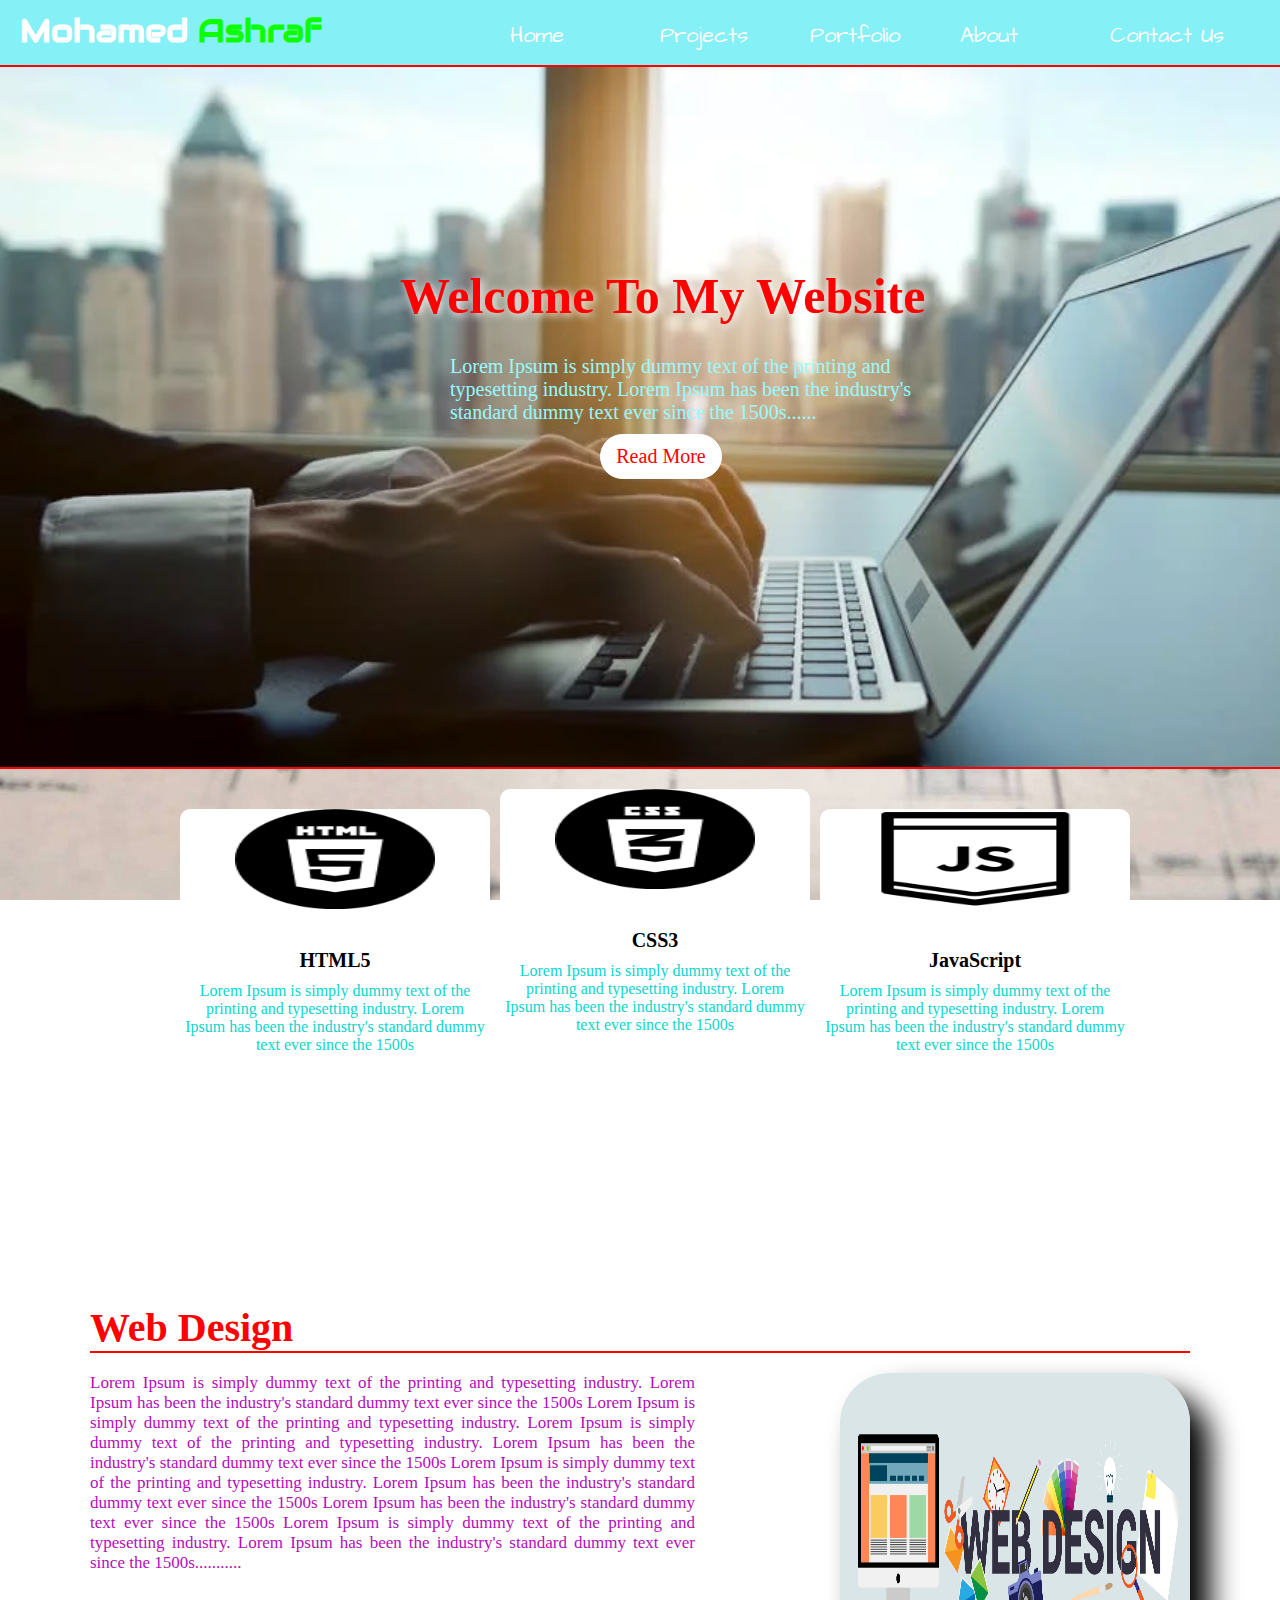
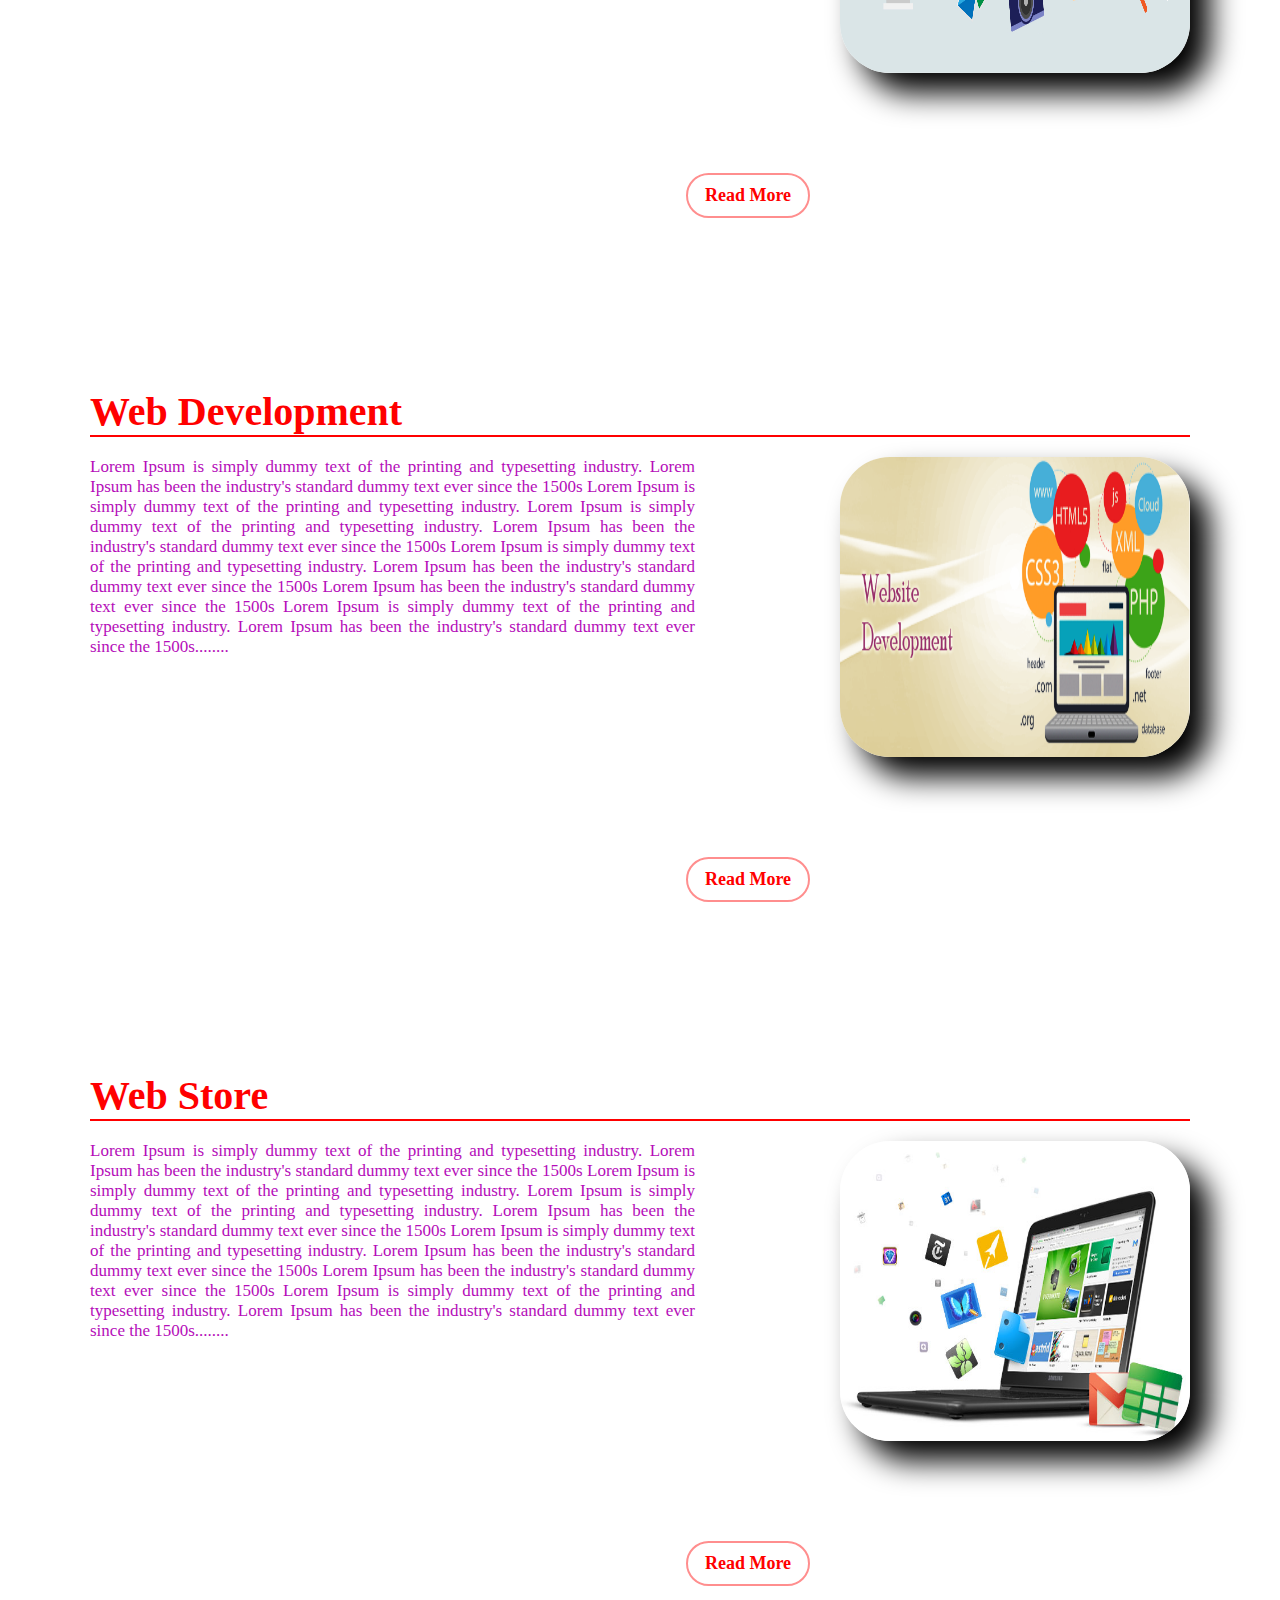
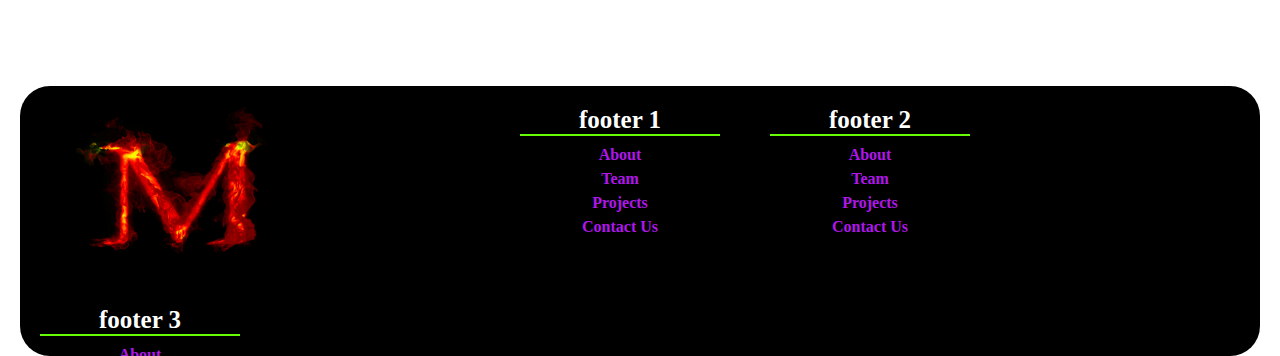
<file: index.html>
<!DOCTYPE HTML PUBLIC "-//W3C//DTD HTML 4.0 Transitional//EN">
<html>
	<head>
		<title>Home</title>
		<link rel="icon" type="image/png" href="images/1.png"/>
		<meta charset="UTF-8"/>
		<link rel="stylesheet" type="text/css" href="css/style.css" />
		<link href='https://fonts.googleapis.com/css?family=Audiowide' rel='stylesheet'>
		<link href='https://fonts.googleapis.com/css?family=Architects Daughter' rel='stylesheet'>
	</head>
	<body>
	<!-- Header -->
	 <header id="header">
	 	<h1> Mohamed <span> Ashraf </span></h1>
	 	<nav>
	 		<ul>
	 			<li><a href="#">Home</a></li>
	 			<li><a href="projects.html">Projects</a></li>
	 			<li><a href="Portfolio.html">Portfolio</a></li>
	 			<li><a href="about.html">About</a></li>
	 			<li><a href="contact-us.html">Contact Us</a></li>
	 		</ul>
	 	</nav>
	 </header>
	 
	 <!-- Slider -->
	 <div id="slider">
	 	<h2>Welcome To My Website</h2>
	 	<p>Lorem Ipsum is simply dummy text of the printing and typesetting industry. Lorem Ipsum has been the industry's standard dummy text ever since the 1500s......</p>
	 	<a href="#">Read More</a>
	 </div>
	 <!-- features -->
	 <div id="features">
	 	<ul>
	 		<li id="feature1">
	 			<h4>HTML5</h4>
	 			<p>Lorem Ipsum is simply dummy text of the printing and typesetting industry. Lorem Ipsum has been the industry's standard dummy text ever since the 1500s</p>
	 		</li>
	 		<li id="feature2">
	 			<h4>CSS3</h4>
	 			<p>Lorem Ipsum is simply dummy text of the printing and typesetting industry. Lorem Ipsum has been the industry's standard dummy text ever since the 1500s</p>
	 		</li>
	 		<li id="feature3">
	 			<h4>JavaScript</h4>
	 			<p>Lorem Ipsum is simply dummy text of the printing and typesetting industry. Lorem Ipsum has been the industry's standard dummy text ever since the 1500s</p>
	 		</li>
	 	</ul>
	 </div>
	  <!-- article -->
	 <div id="article">
	 
	 <article>
	 	<h3>Web Design</h3>
	 	<p>Lorem Ipsum is simply dummy text of the printing and typesetting industry. Lorem Ipsum has been the industry's standard dummy text ever since the 1500s Lorem Ipsum is simply dummy text of the printing and typesetting industry. Lorem Ipsum is simply dummy text of the printing and typesetting industry. Lorem Ipsum has been the industry's standard dummy text ever since the 1500s Lorem Ipsum is simply dummy text of the printing and typesetting industry. Lorem Ipsum has been the industry's standard dummy text ever since the 1500s Lorem Ipsum has been the industry's standard dummy text ever since the 1500s
	 	Lorem Ipsum is simply dummy text of the printing and typesetting industry. Lorem Ipsum has been the industry's standard dummy text ever since the 1500s...........</p>
	 	<img src="images/3.png" />
	 	<a href="#" class="read">Read More</a>
	 </article>
	 
	 <article>
	 	<h3>Web Development</h3>
	 	<p>Lorem Ipsum is simply dummy text of the printing and typesetting industry. Lorem Ipsum has been the industry's standard dummy text ever since the 1500s Lorem Ipsum is simply dummy text of the printing and typesetting industry. Lorem Ipsum is simply dummy text of the printing and typesetting industry. Lorem Ipsum has been the industry's standard dummy text ever since the 1500s Lorem Ipsum is simply dummy text of the printing and typesetting industry. Lorem Ipsum has been the industry's standard dummy text ever since the 1500s Lorem Ipsum has been the industry's standard dummy text ever since the 1500s
	 	Lorem Ipsum is simply dummy text of the printing and typesetting industry. Lorem Ipsum has been the industry's standard dummy text ever since the 1500s........</p>
	 	<img src="images/13624447-Hand-pointing-at-a-Web-Development-illustration-on-blue-background--Stock-Illustration.png" />
	 	<a href="#" class="read">Read More</a>
	 </article>
	 
	 <article>
	 	<h3>Web Store</h3>
	 	<p>Lorem Ipsum is simply dummy text of the printing and typesetting industry. Lorem Ipsum has been the industry's standard dummy text ever since the 1500s Lorem Ipsum is simply dummy text of the printing and typesetting industry. Lorem Ipsum is simply dummy text of the printing and typesetting industry. Lorem Ipsum has been the industry's standard dummy text ever since the 1500s Lorem Ipsum is simply dummy text of the printing and typesetting industry. Lorem Ipsum has been the industry's standard dummy text ever since the 1500s Lorem Ipsum has been the industry's standard dummy text ever since the 1500s
	 	Lorem Ipsum is simply dummy text of the printing and typesetting industry. Lorem Ipsum has been the industry's standard dummy text ever since the 1500s........</p>
	 	<img src="images/webstore-consumer.jpg" />
	 	<a href="#" class="read">Read More</a>
	 </article>
	 
	 </div>
	 
	  <!-- footer -->
     <footer>
        <img src="images/1.png" />
     	<div id="first-footer">
     		<div class="footer1">
     			<h4>footer 1</h4>
     		<ul>
     			<li>About</li>
     			<li>Team</li>
     			<li>Projects</li>
     			<li>Contact Us</li>
     		</ul>
     		</div>
     		
     		
     		<div class="footer2">
     			<h4>footer 2</h4>
     		<ul>
     			<li>About</li>
     			<li>Team</li>
     			<li>Projects</li>
     			<li>Contact Us</li>
     		</ul>
     		</div>
     		
     		<div class="footer3">
     			<h4>footer 3</h4>
     		<ul>
     			<li>About</li>
     			<li>Team</li>
     			<li>Projects</li>
     			<li>Contact Us</li>
     		</ul>
     		</div>
     	</div>
     	<div id="second-footer" >
     		<p>CopyRight&copy; 2017 <a href="#">Mohamed Ashraf</a>. All Rights are reserved.</p>
     	</div>
     </footer>
	</body>
</html>
</file>
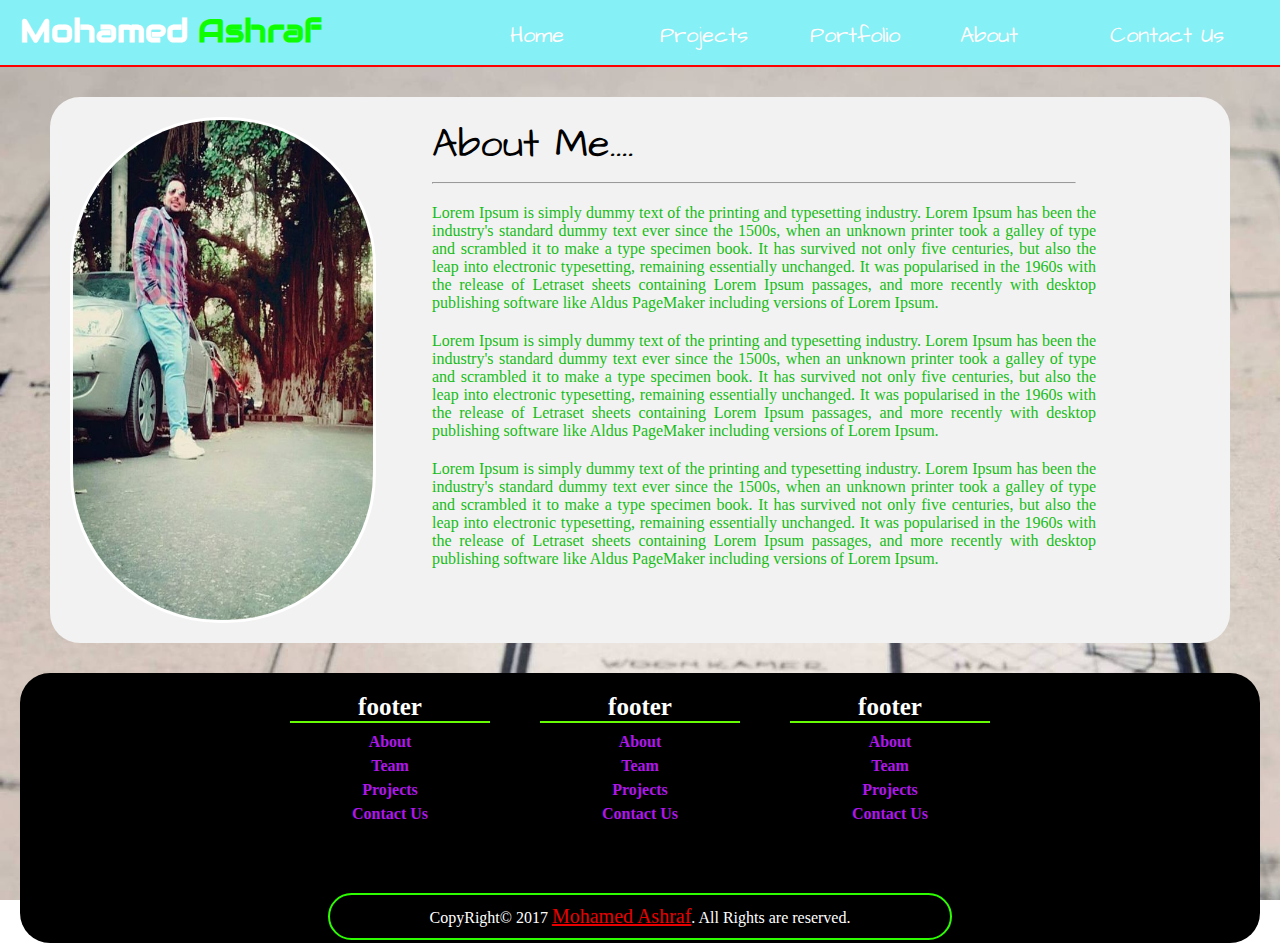
<file: about.html>
<!DOCTYPE HTML PUBLIC "-//W3C//DTD HTML 4.0 Transitional//EN">
<html>
<head>
	<title>About</title>
	<link rel="icon" type="image/png" href="images/1.png"/>
	<meta charset="UTF-8"/>
	<link rel="stylesheet" type="text/css" href="css/style.css" />
	<link href='https://fonts.googleapis.com/css?family=Audiowide' rel='stylesheet'>
	<link href='https://fonts.googleapis.com/css?family=Architects Daughter' rel='stylesheet'>
</head>
<body>
   <!-- Header -->
		 <header id="header">
		 	<h1> Mohamed <span> Ashraf </span></h1>
		 	<nav>
		 		<ul>
		 			<li><a href="index.html">Home</a></li>
		 			<li><a href="projects.html">Projects</a></li>
		 			<li><a href="Portfolio.html">Portfolio</a></li>
		 			<li><a href="#">About</a></li>
		 			<li><a href="contact-us.html">Contact Us</a></li>
		 		</ul>
		 	</nav>
		 </header>
		 
		 <div class="about">
		 	<div class="about-image">
		 		<img src="images/About img/memo.jpg" alt="Mohamed"/>
		 	</div>
		 	<div class="about-content">
		 		<h1>About Me....</h1>
		 		<hr />
		 		<p>Lorem Ipsum is simply dummy text of the printing and typesetting industry. Lorem Ipsum has been the industry's standard dummy text ever since the 1500s, when an unknown printer took a galley of type and scrambled it to make a type specimen book. It has survived not only five centuries, but also the leap into electronic typesetting, remaining essentially unchanged. It was popularised in the 1960s with the release of Letraset sheets containing Lorem Ipsum passages, and more recently with desktop publishing software like Aldus PageMaker including versions of Lorem Ipsum.</p>
		 		<p>Lorem Ipsum is simply dummy text of the printing and typesetting industry. Lorem Ipsum has been the industry's standard dummy text ever since the 1500s, when an unknown printer took a galley of type and scrambled it to make a type specimen book. It has survived not only five centuries, but also the leap into electronic typesetting, remaining essentially unchanged. It was popularised in the 1960s with the release of Letraset sheets containing Lorem Ipsum passages, and more recently with desktop publishing software like Aldus PageMaker including versions of Lorem Ipsum.</p>
		 		<p>Lorem Ipsum is simply dummy text of the printing and typesetting industry. Lorem Ipsum has been the industry's standard dummy text ever since the 1500s, when an unknown printer took a galley of type and scrambled it to make a type specimen book. It has survived not only five centuries, but also the leap into electronic typesetting, remaining essentially unchanged. It was popularised in the 1960s with the release of Letraset sheets containing Lorem Ipsum passages, and more recently with desktop publishing software like Aldus PageMaker including versions of Lorem Ipsum.</p>
		 	</div>
		 </div>
		 
		 
		 
		 
		 
		 
		   <!-- footer -->
     <footer>
     	<div id="first-footer">
     		<div class="footer1">
     			<h4>footer</h4>
     		<ul>
     			<li>About</li>
     			<li>Team</li>
     			<li>Projects</li>
     			<li>Contact Us</li>
     		</ul>
     		</div>
     		
     		
     		<div class="footer2">
     			<h4>footer</h4>
     		<ul>
     			<li>About</li>
     			<li>Team</li>
     			<li>Projects</li>
     			<li>Contact Us</li>
     		</ul>
     		</div>
     		
     		<div class="footer3">
     			<h4>footer</h4>
     		<ul>
     			<li>About</li>
     			<li>Team</li>
     			<li>Projects</li>
     			<li>Contact Us</li>
     		</ul>
     		</div>
     	</div>
     	<div id="second-footer">
     		<p>CopyRight&copy; 2017 <a href="#">Mohamed Ashraf</a>. All Rights are reserved.</p>
     	</div>
     </footer>
</body>
</html>
</file>
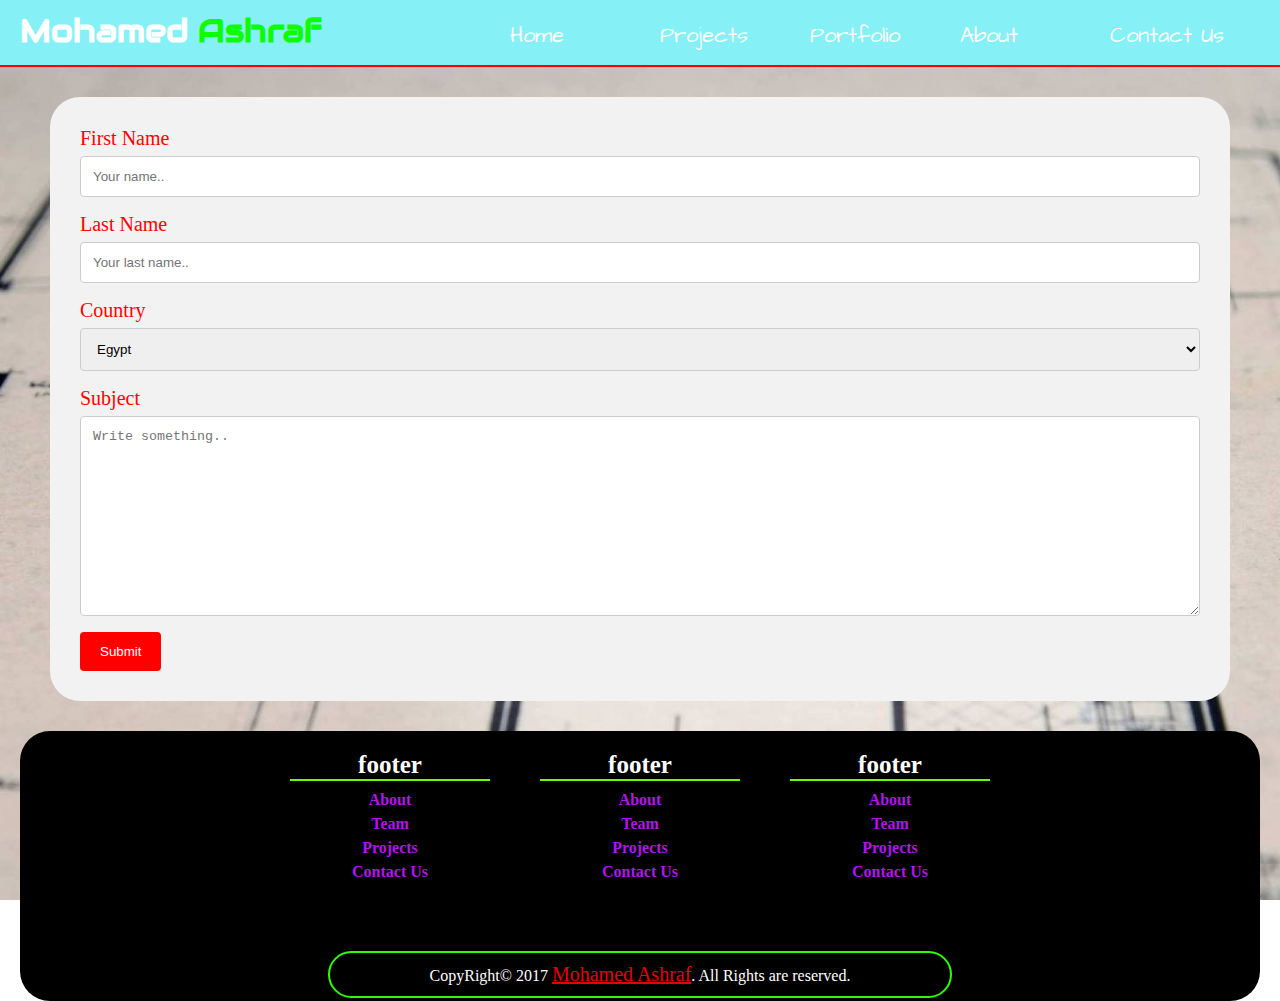
<file: contact-us.html>
<!DOCTYPE HTML PUBLIC "-//W3C//DTD HTML 4.0 Transitional//EN">
<html>
<head>
	<title>Contact Us</title>
	<link rel="icon" type="image/png" href="images/1.png"/>
	<meta charset="UTF-8"/>
	<link rel="stylesheet" type="text/css" href="css/style.css" />
	<link href='https://fonts.googleapis.com/css?family=Audiowide' rel='stylesheet'>
	<link href='https://fonts.googleapis.com/css?family=Architects Daughter' rel='stylesheet'>
</head>
<body>
   <!-- Header -->
		 <header id="header">
		 	<h1> Mohamed <span> Ashraf </span></h1>
		 	<nav>
		 		<ul>
		 			<li><a href="index.html">Home</a></li>
		 			<li><a href="projects.html">Projects</a></li>
		 			<li><a href="Portfolio.html">Portfolio</a></li>
		 			<li><a href="about.html">About</a></li>
		 			<li><a href="#">Contact Us</a></li>
		 		</ul>
		 	</nav>
		 </header>
          
          <div class="contact-us_form ">
			  <form>
			    <label for="fname">First Name</label>
			    <input type="text" id="fname" name="firstname" placeholder="Your name..">

			    <label for="lname">Last Name</label>
			    <input type="text" id="lname" name="lastname" placeholder="Your last name..">

			    <label for="country">Country</label>
			    <select id="country" name="country">
			      <option value="egypt">Egypt</option>
			      <option value="canada">Canada</option>
			      <option value="usa">USA</option>
			    </select>

			    <label for="subject">Subject</label>
			    <textarea id="subject" name="subject" placeholder="Write something.." style="height:200px"></textarea>

			    <input type="submit" value="Submit">
          </form>
      </div>
          
          
          
          
          
          
          		 
		   <!-- footer -->
     <footer>
     	<div id="first-footer">
     		<div class="footer1">
     			<h4>footer</h4>
     		<ul>
     			<li>About</li>
     			<li>Team</li>
     			<li>Projects</li>
     			<li>Contact Us</li>
     		</ul>
     		</div>
     		
     		
     		<div class="footer2">
     			<h4>footer</h4>
     		<ul>
     			<li>About</li>
     			<li>Team</li>
     			<li>Projects</li>
     			<li>Contact Us</li>
     		</ul>
     		</div>
     		
     		<div class="footer3">
     			<h4>footer</h4>
     		<ul>
     			<li>About</li>
     			<li>Team</li>
     			<li>Projects</li>
     			<li>Contact Us</li>
     		</ul>
     		</div>
     	</div>
     	<div id="second-footer">
     		<p>CopyRight&copy; 2017 <a href="#">Mohamed Ashraf</a>. All Rights are reserved.</p>
     	</div>
     </footer>
</body>
</html>
</file>
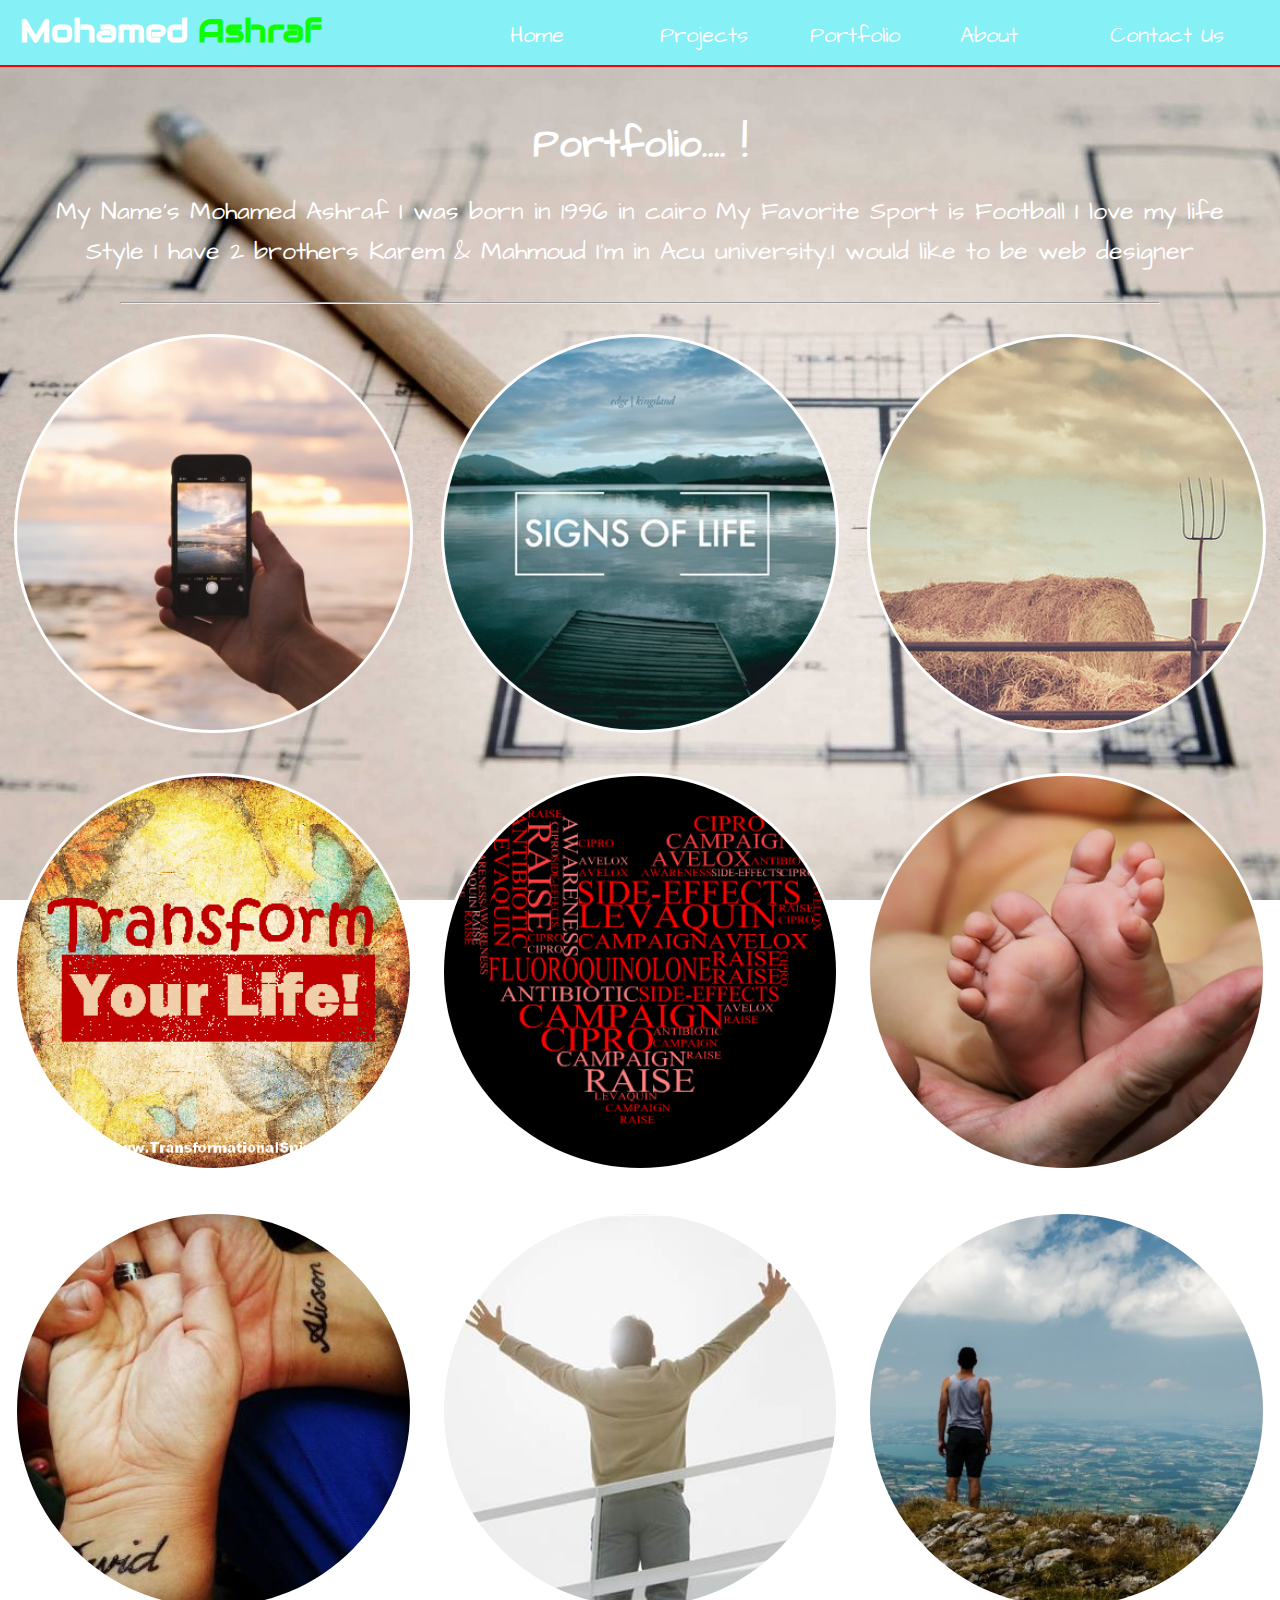
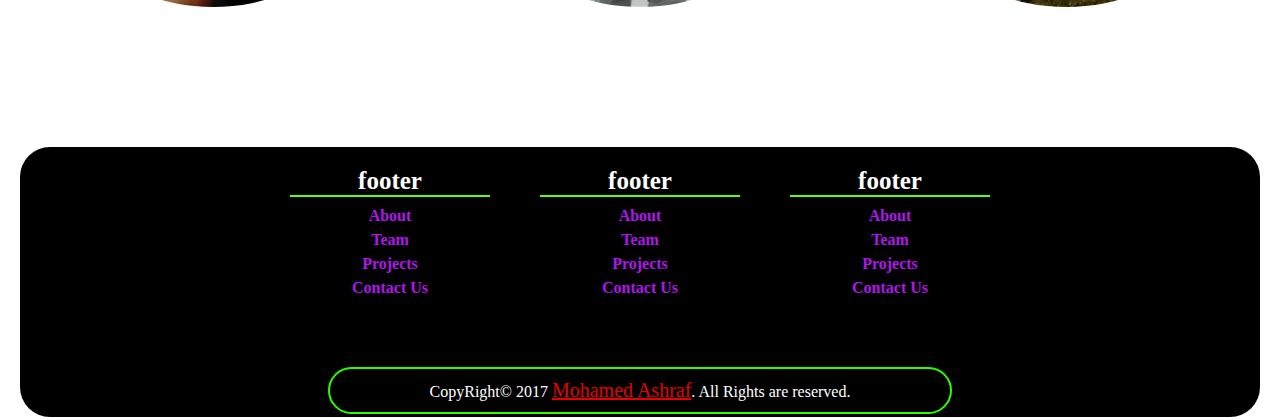
<file: Portfolio.html>
<!DOCTYPE HTML PUBLIC "-//W3C//DTD HTML 4.0 Transitional//EN">
<html>
   	<head>
			<title>Portfolio</title>
			<link rel="icon" type="image/png" href="images/1.png"/>
			<meta charset="UTF-8"/>
			<link rel="stylesheet" type="text/css" href="css/style.css" />
			<link href='https://fonts.googleapis.com/css?family=Audiowide' rel='stylesheet'>
			<link href='https://fonts.googleapis.com/css?family=Architects Daughter' rel='stylesheet'>
	</head>
	<body>
      <!-- Header -->
		 <header id="header">
		 	<h1> Mohamed <span> Ashraf </span></h1>
		 	<nav>
		 		<ul>
		 			<li><a href="index.html">Home</a></li>
		 			<li><a href="projects.html">Projects</a></li>
		 			<li><a href="#">Portfolio</a></li>
		 			<li><a href="about.html">About</a></li>
		 			<li><a href="contact-us.html">Contact Us</a></li>
		 		</ul>
		 	</nav>
		 </header>
		 <div class="Portfolio-content">
		   <h2>Portfolio.... !</h2>
        <p>My Name's Mohamed Ashraf I was born in 1996 in cairo My Favorite Sport is Football I love my life Style I have 2                       brothers Karem & Mahmoud I'm in Acu university.I would like to be web designer </p>
        <hr/>
		   <div class="our-work">
	         	<div><img src="images/Portfolio img/img3.jpg" alt="" /></div>
	        	<div><img src="images/Portfolio img/img4.jpg" alt="" /></div>
	        	<div><img src="images/Portfolio img/img5.jpg" alt="" /></div>
	        	<div><img src="images/Portfolio img/img6.png" alt="" /></div>
	        	<div><img src="images/Portfolio img/img7.gif" alt="" /></div>
	        	<div><img src="images/Portfolio img/img8.jpg" alt="" /></div>
	        	<div><img src="images/Portfolio img/img9.jpg" alt="" /></div>
	        	<div><img src="images/Portfolio img/img10.jpg" alt="" /></div>
	        	<div><img src="images/Portfolio img/img11.jpeg" alt="" /></div>
          </div>  	 	
		 </div>
		  <!-- footer -->
     <footer>
     	<div id="first-footer">
     		<div class="footer1">
     			<h4>footer</h4>
     		<ul>
     			<li>About</li>
     			<li>Team</li>
     			<li>Projects</li>
     			<li>Contact Us</li>
     		</ul>
     		</div>
     		
     		
     		<div class="footer2">
     			<h4>footer</h4>
     		<ul>
     			<li>About</li>
     			<li>Team</li>
     			<li>Projects</li>
     			<li>Contact Us</li>
     		</ul>
     		</div>
     		
     		<div class="footer3">
     			<h4>footer</h4>
     		<ul>
     			<li>About</li>
     			<li>Team</li>
     			<li>Projects</li>
     			<li>Contact Us</li>
     		</ul>
     		</div>
     	</div>
     	<div id="second-footer">
     		<p>CopyRight&copy; 2017 <a href="#">Mohamed Ashraf</a>. All Rights are reserved.</p>
     	</div>
     </footer>
	</body>
</html>
</file>
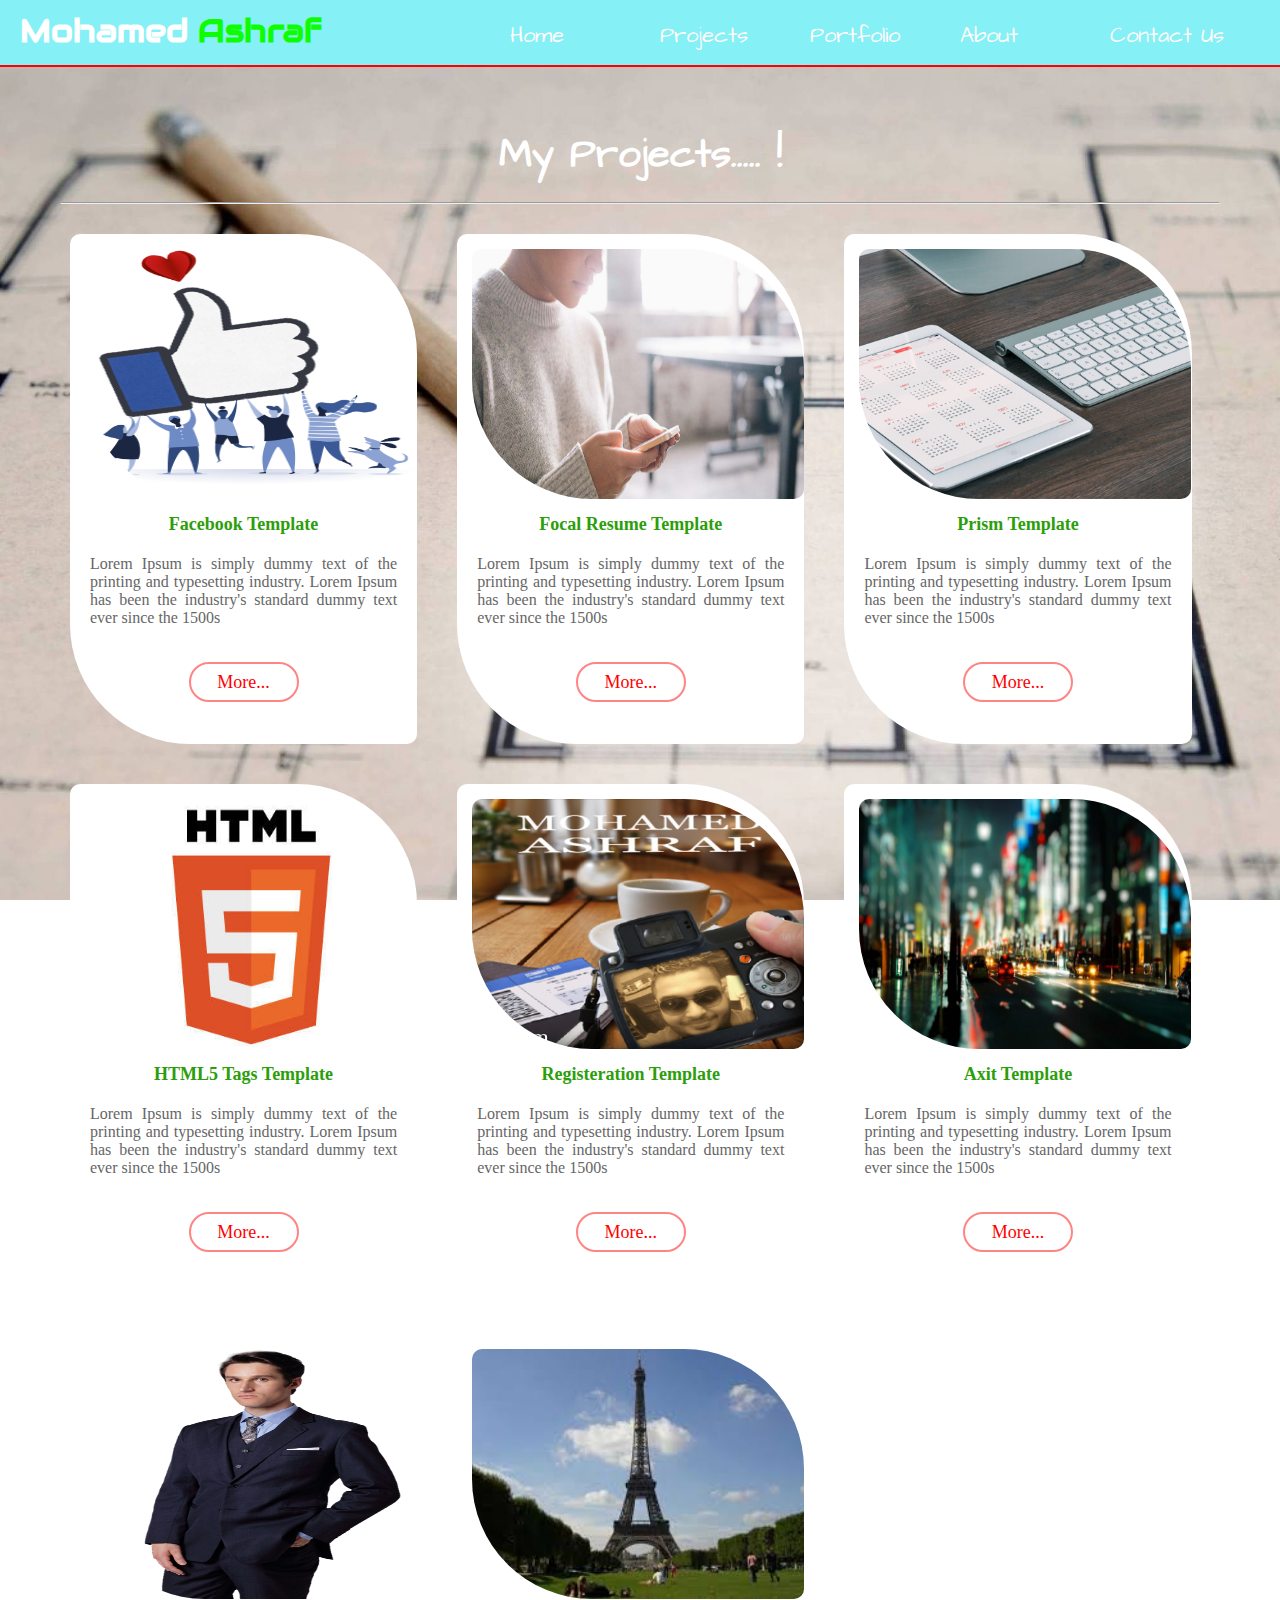
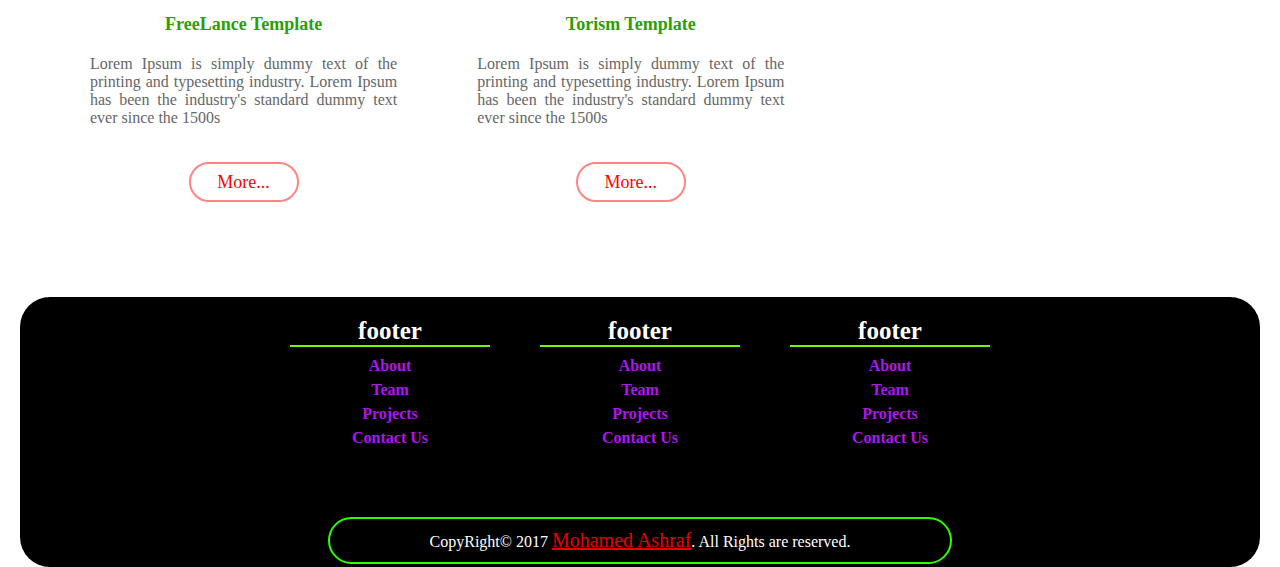
<file: projects.html>
<!DOCTYPE HTML PUBLIC "-//W3C//DTD HTML 4.0 Transitional//EN">
<html>
	<head>
		<title>Projects</title>
		<link rel="icon" type="image/png" href="images/1.png"/>
		<meta charset="UTF-8"/>
		<link rel="stylesheet" type="text/css" href="css/style.css" />
		<link href='https://fonts.googleapis.com/css?family=Audiowide' rel='stylesheet'>
		<link href='https://fonts.googleapis.com/css?family=Architects Daughter' rel='stylesheet'>
	</head>
	<body>
	      <!-- Header -->
		 <header id="header">
		 	<h1> Mohamed <span> Ashraf </span></h1>
		 	<nav>
		 		<ul>
		 			<li><a href="index.html">Home</a></li>
		 			<li><a href="#">Projects</a></li>
		 			<li><a href="Portfolio.html">Portfolio</a></li>
		 			<li><a href="about.html">About</a></li>
		 			<li><a href="contact-us.html">Contact Us</a></li>
		 		</ul>
		 	</nav>
		 </header>
		 <div id="Project-content">
		   <h2>My Projects..... !</h2><hr />
		 	<ul>
		 		<li>
		 			<img src="images/projects img/1.png" />
		 			<h3>Facebook Template</h3>
		 			<p>Lorem Ipsum is simply dummy text of the printing and typesetting industry. Lorem Ipsum has been the industry's standard dummy text ever since the 1500s</p>
		 			<button>More...</button>
		 		</li>
		 		<li>
		 			<img src="images/projects img/2.jpg" />
		 			<h3>Focal Resume Template</h3>
		 			<p>Lorem Ipsum is simply dummy text of the printing and typesetting industry. Lorem Ipsum has been the industry's standard dummy text ever since the 1500s</p>
		 			<button>More...</button>
		 		</li>
		 		<li>
		 			<img src="images/projects img/3.jpg" />
		 			<h3>Prism Template</h3>
		 			<p>Lorem Ipsum is simply dummy text of the printing and typesetting industry. Lorem Ipsum has been the industry's standard dummy text ever since the 1500s</p>
		 			<button>More...</button>
		 		</li>
		 		<li>
		 			<img src="images/projects img/4.jpg" />
		 			<h3>HTML5 Tags Template</h3>
		 			<p>Lorem Ipsum is simply dummy text of the printing and typesetting industry. Lorem Ipsum has been the industry's standard dummy text ever since the 1500s</p>
		 			<button>More...</button>
		 		</li>
		 		<li>
		 			<img src="images/projects img/5.jpg" />
		 			<h3>Registeration Template</h3>
		 			<p>Lorem Ipsum is simply dummy text of the printing and typesetting industry. Lorem Ipsum has been the industry's standard dummy text ever since the 1500s</p>
		 			<button>More...</button>
		 		</li>
		 		<li>
		 			<img src="images/projects img/6.jpg" />
		 			<h3>Axit Template</h3>
		 			<p>Lorem Ipsum is simply dummy text of the printing and typesetting industry. Lorem Ipsum has been the industry's standard dummy text ever since the 1500s</p>
		 			<button>More...</button>
		 		</li>
		 		<li>
		 			<img src="images/projects img/7.png" />
		 			<h3>FreeLance Template</h3>
		 			<p>Lorem Ipsum is simply dummy text of the printing and typesetting industry. Lorem Ipsum has been the industry's standard dummy text ever since the 1500s</p>
		 			<button>More...</button>
		 		</li>
		 		<li>
		 			<img src="images/projects img/8.jpg" />
		 			<h3>Torism Template</h3>
		 			<p>Lorem Ipsum is simply dummy text of the printing and typesetting industry. Lorem Ipsum has been the industry's standard dummy text ever since the 1500s</p>
		 			<button>More...</button>
		 		</li>
		 	</ul>
		 </div>
		 
		 
		  <!-- footer -->
     <footer>
     	<div id="first-footer">
     		<div class="footer1">
     			<h4>footer</h4>
     		<ul>
     			<li>About</li>
     			<li>Team</li>
     			<li>Projects</li>
     			<li>Contact Us</li>
     		</ul>
     		</div>
     		
     		
     		<div class="footer2">
     			<h4>footer</h4>
     		<ul>
     			<li>About</li>
     			<li>Team</li>
     			<li>Projects</li>
     			<li>Contact Us</li>
     		</ul>
     		</div>
     		
     		<div class="footer3">
     			<h4>footer</h4>
     		<ul>
     			<li>About</li>
     			<li>Team</li>
     			<li>Projects</li>
     			<li>Contact Us</li>
     		</ul>
     		</div>
     	</div>
     	<div id="second-footer">
     		<p>CopyRight&copy; 2017 <a href="#">Mohamed Ashraf</a>. All Rights are reserved.</p>
     	</div>
     </footer>
	</body>
</html>
</file>
<file: css/style.css>
*{
	margin: auto;
}
body{
	background-image: url('../images/background-body.jpg') ;
	background-repeat: no-repeat;
	background-size: cover;
	background-attachment: fixed;
}

/*  Header  */

#header {
	border-bottom: 2px solid #ff0000;
	background-color: #000000;
	height: 65px;
	width: 100%;
	overflow: hidden;
}
#header:hover{
	background-color:#85f0f5;
	transition: 1s;
}
#header nav{
	padding: 20px;
	float: right;
}
#header h1{
	float: left;
    padding: 10px;
    font-family: 'Audiowide';
    margin-left: 10px;
    color: #ffffff;
}
#header span {
	color: #0ffd02;
}
#header ul{
	list-style-type: none;
}
#header ul li{
	width: 150px;
	float: left;
}
#header a{
	text-decoration: none;
	color: #fffbfb;
	font-size: 22px;
	font-family: 'Architects Daughter';
}
#header a:hover{
	color: #ff0000;
	font-size: 25px;
	transition: 1s;
}

/* Slider */

#slider{
	border-bottom: 2px solid #ff0000;
	background-image: url('../images/slider.jpg') ;
	background-repeat: no-repeat;
	background-size: cover;
	height: 700px;
}
#slider h2{
	font-family: calibri;
	color: #ff0000;
	float: left;
	font-size: 50px;
	padding: 100px;
	padding-left: 400px;
	padding-top: 200px;
	text-shadow: 2px 2px 8px #FFF;     /* New */

}
#slider p{
	float: left;
	font-size: 20px;
	font-family: calibri;
	padding: 50px;
	width: 500px;
	color:#97faff;
	margin-top: -120;
	margin-left: 400px;
}
#slider a{
	text-decoration: none;
	font-size: 20px;
	border: 1px solid #fff;
	padding: 10px;
	margin-top: -40;
	margin-left: 600px;
	float: left;
	color: #ff0000;
	background-color: #ffffff;
	border-radius: 30px;
	width: 100px;
	text-align: center;
}
#slider a:hover{
	color: #ffffff;
	background-color: #000000;
	transition: 2s;
	border: none;
}

/* features */

#features{
	text-align: center;
	width: 1000px;
	margin-top: 20px;
}
#features ul{
	list-style-type: none;
	overflow: hidden;
}
#features ul li{
	float: left;
	padding: 5px;
	height: 250px;
	overflow: hidden;
	width: 300px;
	margin-right:10px;
	padding-top:140px; 
}
#features ul li h4{
	font-family: calibri;
	font-size: 20px;
}
#features ul li p{
	font-family: calibri;
    margin-top: 10px;
    color: #0dd5cf;
}

#features #feature1{
	background:url('../images/Background-Html5.png') no-repeat top center;
	background-size: 200px 100px;	
	 background-color: #ffffff;
	border-radius: 10px 10px 120px 120px;
	margin-top: 20px;
}
#features #feature1:hover{
    background-color: #dbfbff;
	transition: 1s;
	color: #ff0000;
}
#features #feature2{
	background:url('../images/images.png') no-repeat top center ;
	background-size: 200px 100px;	
	 background-color: #ffffff;
	border-radius: 10px 10px 120px 120px;
}
#features #feature2:hover{
   
    background-color: #dbfbff;
	transition: 1s;
	color: #ff0000;
}
#features #feature3{
	background:url('../images/javascript.png') no-repeat top center ;
	background-size: 200px 100px;
	background-color: #ffffff;
	border-radius: 10px 10px 120px 120px;
	margin-top: 20px;
}
#features #feature3:hover{
   
   background-color: #dbfbff;
	transition: 1s;
	color: #ff0000;
}

/* article */

#article{
	margin-top: 30px;
}
article{
	background-color: #ffffff;
	padding: 70px;
	border-radius: 10px 120px;
	margin-bottom: 30px;
	overflow: hidden;
	margin-left: 20px;
	margin-right: 20px;
}
article h3{
	font-size: 40px;
	font-family: calibri;
	border-bottom: 2px solid red;
	margin-bottom: 10px;
	color: #ff0000;
	
}
article p{
	font-size: 17px;
	font-family: calibri;
	float: left;
	width: 55%;
	margin-top: 10px;
	text-align: justify;
	color: #b50db9;
	
}
article img{
	float: right;
	width: 350;
	height: 300;
	margin-top: 10px;
	border-radius: 50px;
	box-shadow: 20px 20px 30px #000000;
}
article .read{
	float: right;
	margin-top: 200px;
	margin-right: 30px;
	background-color: #ffffff;
	border: 2px solid #ff8e8e ;
	border-radius: 30px;
	padding: 10px;
	text-decoration: none;
	font-size: 18px;
	font-family: calibri;
	color: #ff0000;
	width: 100px;
	text-align: center;
	font-weight: bold;
}
article a:hover{
	background-color: #000000;
	color: #ffffff;
	cursor: pointer;
	transition: 1s;
	border: none;
}
article:hover{
	background-color: #bffbfb;
	transition: 1s;
}
/* Footer */

footer{
	margin-top: 10px;
	overflow: hidden;
	padding: 20px;
	margin-left: 20px;
	margin-right: 20px;
	height: 200px;
	border-radius: 30px;
	background-color: #000000;
	color: #ffffff;
	padding-bottom: 50px;
}

footer img{
	width:200px;
	height:150px;
    float: left;
    margin-left: 30px;
    cursor: pointer;
}

footer .footer1{
	width: 200px;
	height: 200px;
	float: left;
	margin-right: 50px;
	margin-left: 250px;
}
footer .footer1 ul{
	list-style-type: none;
}
footer .footer1 ul li{
	text-align: center;
	font-size: 16px;
	font-family: calibri;
	color: #ae17e8;
	margin-top: 6px;
	margin-right: 40px;
	font-weight: bold;
}
footer .footer1 h4{
	font-size: 25px;
	font-family: calibri;
	border-bottom: 2px solid #67fc03;
	margin-bottom: 10px;
	text-align: center;
	
}






footer .footer2{
	width: 200px;
	height: 200px;
	float: left;
	margin-right: 50px;
}
footer .footer2 ul{
	list-style-type: none;
}
footer .footer2 ul li{
	text-align: center;
	font-size: 16px;
	font-family: calibri;
	color: #ae17e8;
	margin-top: 6px;
	margin-right: 40px;
	font-weight: bold;
}
footer .footer2 h4{
	font-size: 25px;
	font-family: calibri;
	border-bottom: 2px solid #67fc03;
	margin-bottom: 10px;
	text-align: center;
	
}




footer .footer3{
	width: 200px;
	height: 200px;
	float: left;
	margin-right: 50px;
}
footer .footer3 ul{
	list-style-type: none;
}
footer .footer3 ul li{
	text-align: center;
	font-size: 16px;
	font-family: calibri;
	color:#ae17e8 ;
	margin-top: 6px;
	margin-right: 40px;
	font-weight: bold;
}
footer .footer3 h4{
	font-size: 25px;
	font-family: calibri;
	border-bottom: 2px solid #67fc03;
	margin-bottom: 10px;
	text-align: center;
	
}



footer #second-footer{
	clear: left;
	text-align: center;
	border-radius: 30px;
	width:600px;
	padding: 10px;
	border: 2px solid #2efd02;
	background-color: none;
	
}
footer #second-footer p a{
	color: #e80000;
	font-size: 20px;
}
footer:hover{
	background-color: #85f0f5;
	transition: 1s;
	color: #000000;
}


/*************************Project Page*******************************/

#Project-content{
	height: 1750px;
	overflow: hidden;
	margin-top: 50px;
	padding: 10px;
}
#Project-content h2{
	color: #ffffff;
	margin-bottom: 20px;
	font-size: 40px;
	font-family: 'Architects Daughter';
	text-align: center;
}
#Project-content h2:hover{
	transition: 1s;
	color: #ff0000;
	cursor: pointer;
}
#Project-content hr{
	margin-left: 50px;
	margin-right: 50px;
	margin-bottom: 30px;
}
#Project-content ul {
	list-style-type: none;
}
#Project-content ul li{
	float: left;
	margin-right: 20px;
	margin-left: 20px;
	margin-bottom: 40px;
	width: 26%;
	height: 480px;
	text-align: center;	
	background-color: #ffffff;
	padding: 15px;
	border-radius: 10px 120px;
}
#Project-content ul li img{
	width: 332px;
	height: 250px;
    border-radius: 10px 120px;
	}
#Project-content ul li h3{
	margin-top: 10px;
	color: #2c9e0a;
	font-size: 18px;
	padding: 5px;
}
#Project-content ul li p{
	float: left;
	margin-top: 10px;
	text-align: justify;
	color: #666;
	font-family: calibri;
	margin-bottom: 30px;
	padding: 5px;
}
#Project-content ul li button{
	padding: 5px;
	width: 110px;
	height: 40px;
	border-radius: 30px;
	border: 2px solid #ff8484;
	font-size: 18px;
	font-family: calibri;
	color: #ff0000;
	background-color: #ffffff;
}
#Project-content ul li button:hover{
	color: #ffffff;
	background-color: #000000;
	cursor: pointer;
	transition: 1s;
	border:none;
}
#Project-content ul li:hover{
	background-color: #dbfbff;
	transition: 1s;
	border-color: #fffbfb;
}
/********************Gallery Page ****************/

.Portfolio-content{padding-top: 50px;padding-bottom: 70px;text-align: center;height:1550px; }
.Portfolio-content h2{color: #ffffff;margin-bottom: 20px;font-size: 40px;font-family: 'Architects Daughter';}
.Portfolio-content h2:hover{transition: 1s;color: #ff0000;}
.Portfolio-content p{margin-bottom: 30px;line-height: 1.6;color: #ffffff;font-family: 'Architects Daughter';margin-left: 40px;margin-right: 40px;font-size: 25px;}
.Portfolio-content p:hover{transition: 1s;color: #ff0000;}
.Portfolio-content hr{margin-left: 120px;margin-right: 120px;margin-bottom: 20px;}
.Portfolio-content .our-work{overflow: hidden;}
.Portfolio-content .our-work > div{float: left;width: 33.333333%;margin-bottom: 20px;}
.Portfolio-content .our-work > div img{width: 92%;margin: 10px;padding: 3px;background-color: #FFF;border-radius: 200px;}
.Portfolio-content .our-work > div img:hover{transition: 1s;background-color:#ff0b0b;border-radius: 100px;}

/********************* About Page ****************/
.about{
	background-color:#f2f2f2; 
	margin-top: 30px;
	margin-bottom: 30px;
	margin-left: 50px;
	margin-right: 50px;
	padding: 20px;
	overflow: hidden;
	border-radius: 30px;
}
.about:hover{
	background-color: #ffffff;
	transition: 1s;
}
.about .about-image{
	float: left;
	width: 30%;
}
.about .about-image img{
	width: 300px;
	height: 500px;
	padding: 3px;
	background-color: #ffffff;
	border-radius: 150px;
}
.about .about-image img:hover{
	background-color: #ff0000;
	transition: 1s;
	border-radius: 30px;
}
.about .about-content{
	float: left;
	width: 60%
}
.about .about-content h1{
	font-family:'Architects Daughter';
	font-size: 40px;
	font-weight: lighter;
	margin-left: 20px;
	margin-bottom: 10px;
}
.about .about-content hr{
	color: #4dbc10;
	margin-left: 20px;
	margin-right: 20px;
	margin-bottom: 20px;
}
.about .about-content p{
	margin-left: 20px;
	margin-bottom: 20px;
	font-family: Tahoma;
	text-align: justify;
	color: #17bd17;
}

/****************** Contact Us Page *************/

.contact-us_form {
	margin-top: 30px;
	margin-bottom: 30px;
	margin-left: 50px;
	margin-right: 50px;
    border-radius: 30px;
    background-color: #f2f2f2;
    padding: 30px;
}
label{
	color: #ff0000;
	font-family:Tahoma;
	font-size: 20px;
}

input[type=text], select, textarea {
    width: 100%;
    padding: 12px;
    border: 1px solid #ccc;
    border-radius: 4px;
    box-sizing: border-box; 
    margin-top: 6px;
    margin-bottom: 16px; 
    resize: vertical;
}

input[type=submit] {
    background-color: #ff0000;
    color: white;
    padding: 12px 20px;
    border: none;
    border-radius: 4px;
    cursor: pointer;
}

input[type=submit]:hover {
   background-color: #4CAF50;
}
</file>
